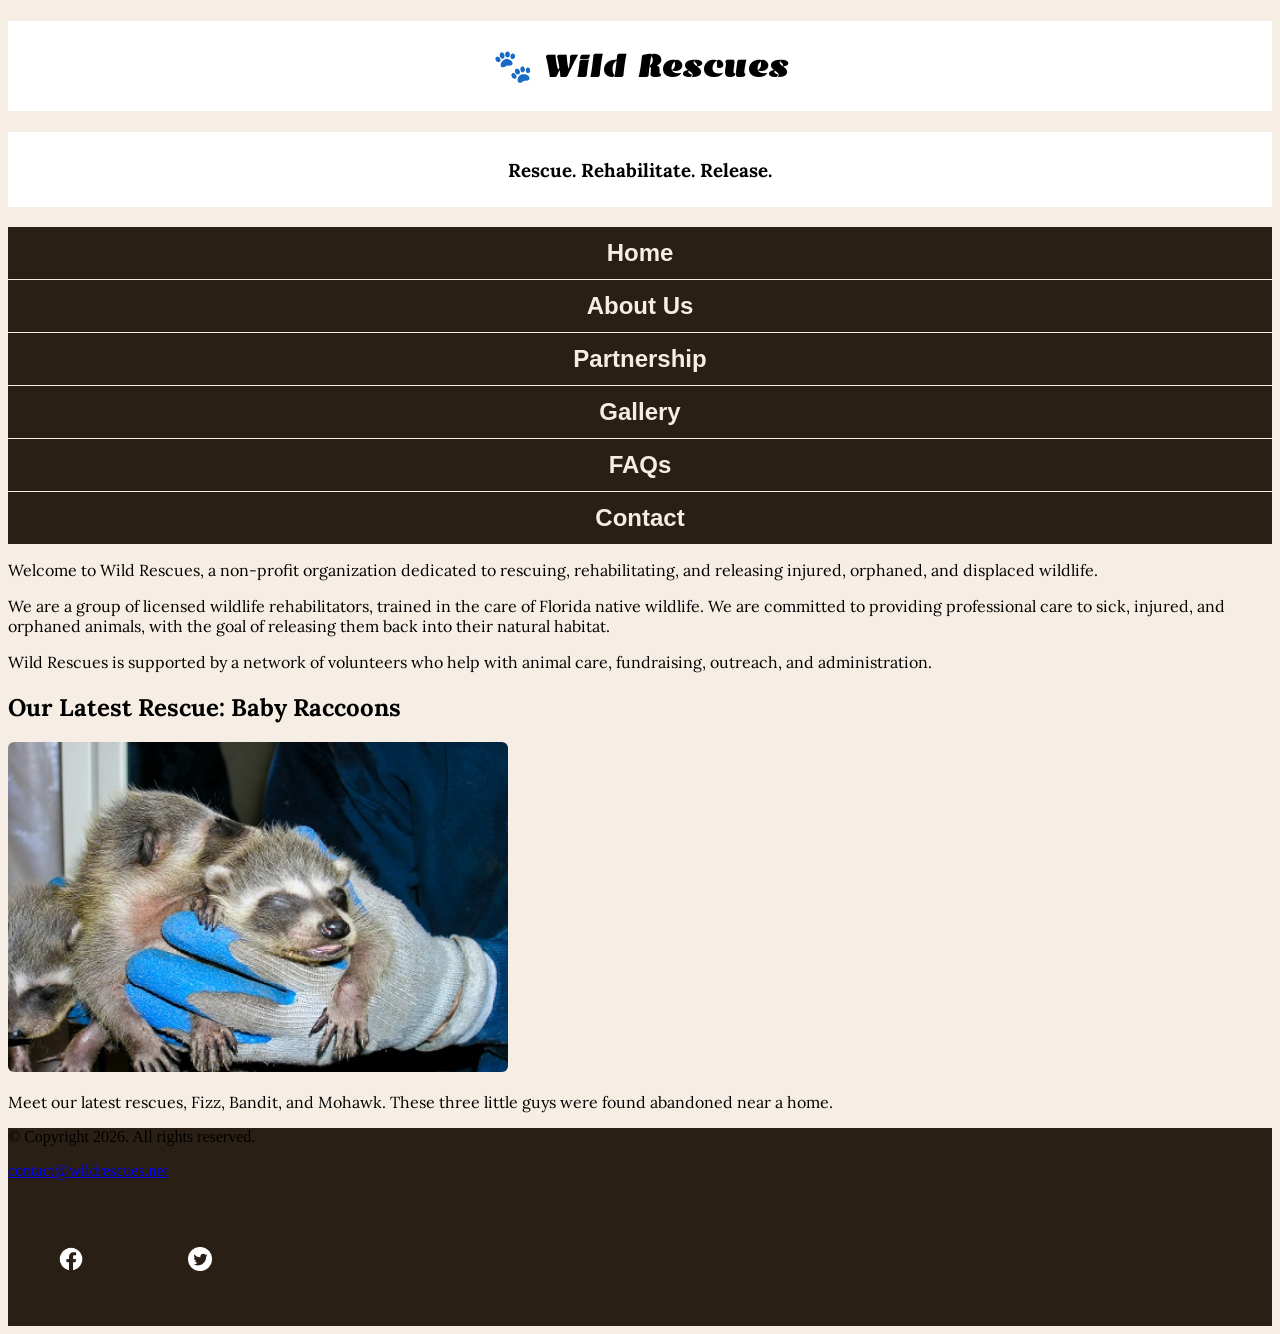
<file: index.html>
<!DOCTYPE html>
<html lang="en">
<head>
    <meta charset="UTF-8">
    <meta name="description" content=" Wild Rescues is a local nonprofit organization dedicated to helping injured, neglected, or orphaned wildlife.">
    <meta name="viewport" content="width=device-width, initial-scale=1.0">
    <title>Wildlife Rescue | Wild Rescues </title>  

<!-- Google Fonts -->
    <link href="https://fonts.googleapis.com/css2?family=Emblema+One&family=Lora&display=swap" rel="stylesheet">
  
  <link rel="stylesheet" href="styles.min.css">
</head>  

<body>
<!-- Skip Content Link -->
  <a class="skip" href="#content">Skip to Content</a>

    <header>
        <div class="tab-desk">
        <a href="index.html"></a>
    </div>

    <div class="mobile">
        <h1>&#128062; Wild Rescues</h1>
        <h3>Rescue. Rehabilitate. Release.</h3>
    </header>

<body>
        <nav> 
        <ul>
            <li><a href="index.html">Home</a></li>
            <li><a href="about.html">About Us</a></li>
            <li><a href="partnership.html">Partnership</a></li>
            <li><a href="gallery.html">Gallery</a></li>
            <li><a href="faqs.html">FAQs</a></li>
            <li><a href="contact.html">Contact</a></li>
        </ul>  

    </nav>
    <main id="content">
        <div id="welcome">
            <p>Welcome to Wild Rescues,  
 a non-profit organization dedicated to rescuing, rehabilitating, and releasing injured, orphaned, and displaced wildlife.</p>
            <p>We are a group of licensed wildlife rehabilitators, trained in the care of Florida native wildlife. We are committed to providing professional care to sick, injured, and orphaned animals, with the goal of releasing them back into their natural habitat.</p>
            <p>Wild Rescues is supported by a network of volunteers who help with animal care, fundraising, outreach, and administration.</p>
        </div>
        <div id="latest">
            <h2>Our Latest Rescue: Baby Raccoons</h2>
            <img src="baby-raccoons.jpg" alt="hands holding three baby raccoons" class="round" height="330px" width="500px">
            <p>Meet our latest rescues, Fizz, Bandit, and Mohawk. These three little guys were found abandoned near a home.</p>
        </div>
    </main>  

    <footer class="bg-brown">

<div class="copyright">
    <p>© Copyright 2026. All rights reserved.</p>
    <p><a href="mailto:contact@wildrescues.net">contact@wildrescues.net</a></p>
  </div>

 <div class="social">
    <a href="https://www.facebook.com" target="_blank">
      <img src="facebook-logo.png" alt="Facebook logo"></a>
    <a href="https://www.twitter.com" target="_blank">
      <img src="twitter-logo.png" alt="Twitter logo"></a>
  </div>

    </footer>
</body>

</html>
</file>
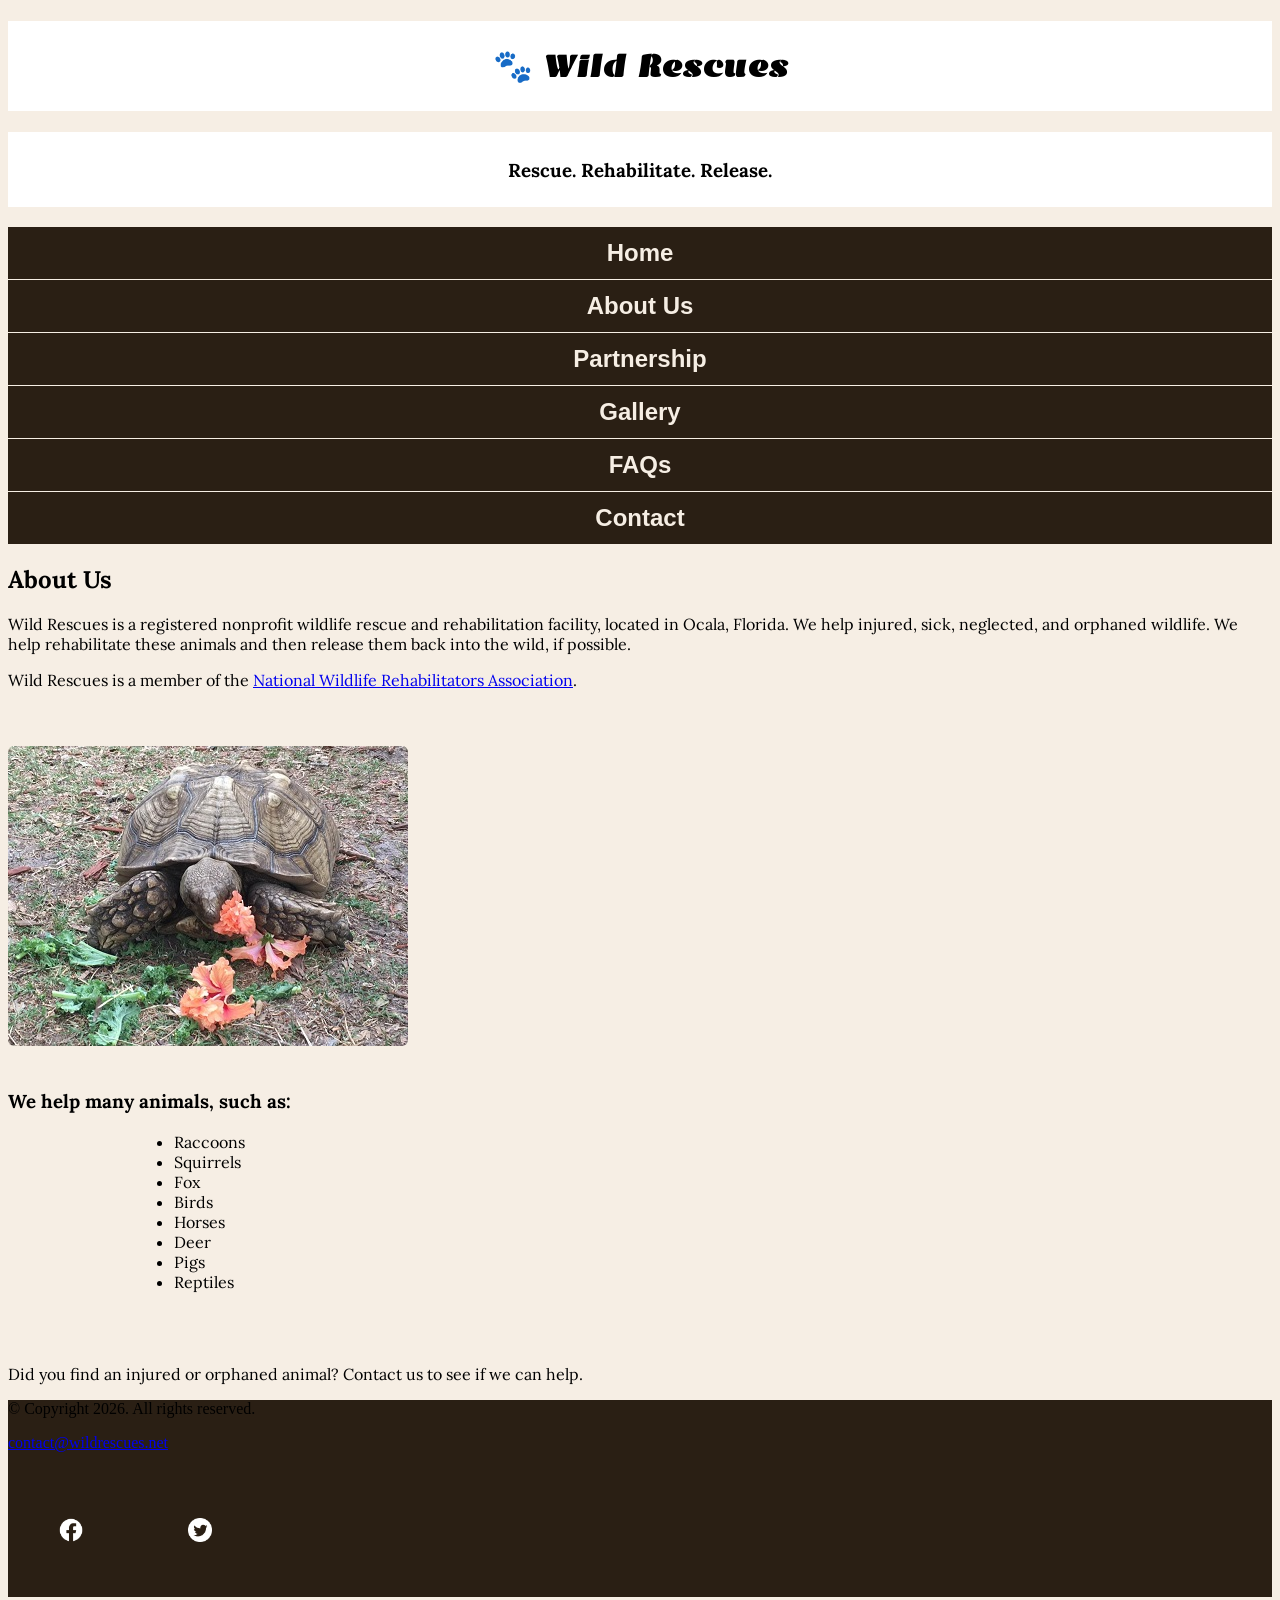
<file: about.html>
<!DOCTYPE html>
<html lang="en">
<head>
    <meta charset="UTF-8">
    <meta name="description" content= “We help rehabilitate local wildlife, such as raccoons, squirrels, fox, birds, deer, horses, pigs, and reptiles.”>
    <meta name="viewport" content="width=device-width, initial-scale=1.0">  

    <title>Rescue-Rehabilitate | Wild Rescues.</title> 
 <!-- Google Fonts -->
    <link href="https://fonts.googleapis.com/css2?family=Emblema+One&family=Lora&display=swap" rel="stylesheet">
    <link rel="stylesheet" href="styles.min.css">
</head>  

<body>
<!-- Skip Content Link -->
  <a class="skip" href="#content">Skip to Content</a>
    <header>
        <div class="tab-desk">
        <a href="index.html"> </a>
    </div>

    <div class="mobile">
        <h1>&#128062; Wild Rescues</h1>
        <h3>Rescue. Rehabilitate. Release.</h3>
    </header>
    <nav>
        <ul>
            <li><a href="index.html">Home</a></li>
            <li><a href="about.html">About Us</a></li>
            <li><a href="partnership.html">Partnership</a></li>
            <li><a href="gallery.html">Gallery</a></li>
            <li><a href="faqs.html">FAQs</a></li>
            <li><a href="contact.html">Contact</a></li>
        </ul>  

    </nav>
    <main id="content">
        <div id="info">
            <h2>About Us</h2>
            <p>Wild Rescues is a registered nonprofit wildlife rescue and rehabilitation facility, located in Ocala, Florida. We help injured,  
 sick, neglected, and orphaned wildlife. We help rehabilitate these animals and then release them back into the wild, if possible.</p>
            <p>Wild Rescues is a member of the <a href="https://www.nwrawildlife.org/" target="_blank">National Wildlife Rehabilitators Association</a>.</p> <br><br> 
            <img src="tortoise.jpg" alt="tortoise eating vegetation" height="300px" width="400px" class="round"> <br><br>
            <h3>We help many animals, such as:</h3>
            <ul>
                <li>Raccoons</li>
                <li>Squirrels</li>
                <li>Fox</li>
                <li>Birds</li>
                <li>Horses</li>
                <li>Deer</li>
                <li>Pigs</li>
                <li>Reptiles</li>
            </ul>  
 <br><br>
            <p>Did you find an injured or orphaned animal? Contact us to see if we can help.</p>
        </div>
    </main>

     <footer class="bg-brown">

<div class="copyright">
    <p>© Copyright 2026. All rights reserved.</p>
    <p><a href="mailto:contact@wildrescues.net">contact@wildrescues.net</a></p>
  </div>

 <div class="social">
    <a href="https://www.facebook.com" target="_blank">
      <img src="facebook-logo.png" alt="Facebook logo"></a>
    <a href="https://www.twitter.com" target="_blank">
      <img src="twitter-logo.png" alt="Twitter logo"></a>
  </div>

    </footer>

</body>

</html>
</file>
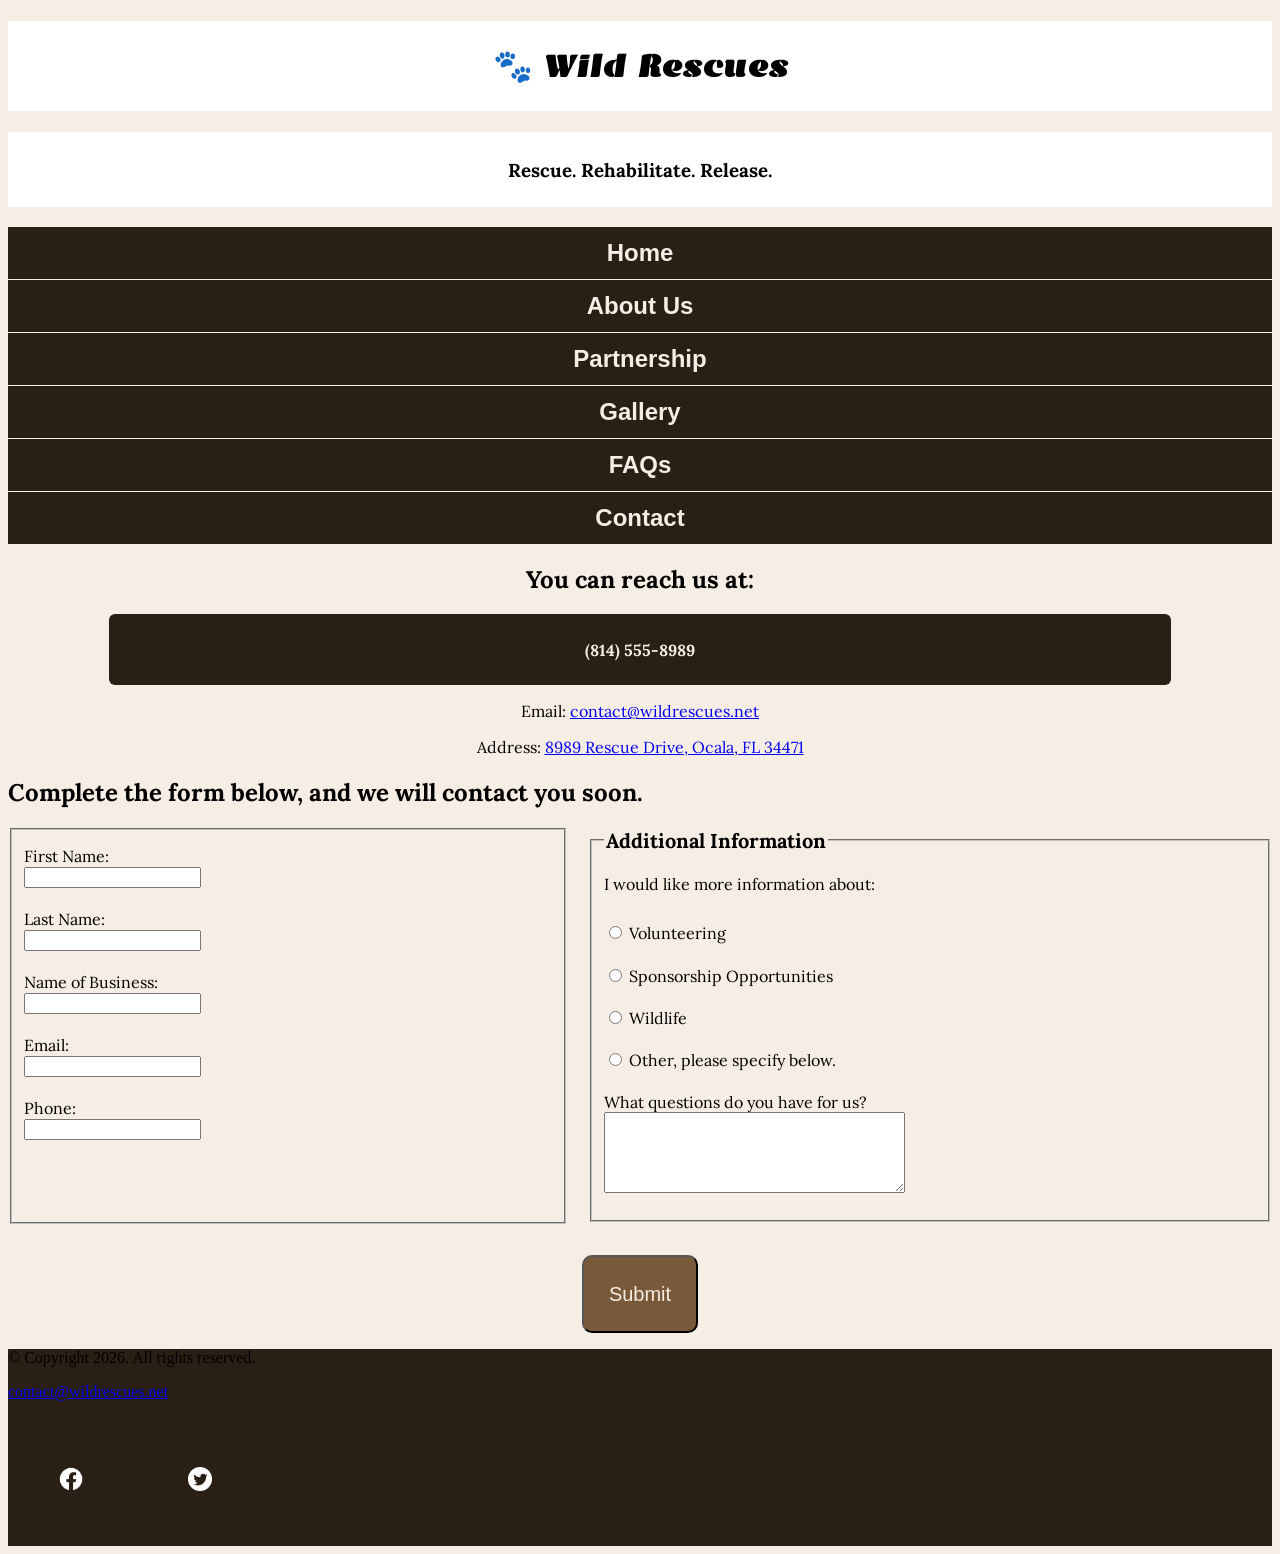
<file: contact.html>
<!DOCTYPE html>
<html lang="en">
<head>
    <meta charset="UTF-8">
    <meta name="description" content="Contact us at (814)555-8989 or visit us at 8989 Rescue Drive, Ocala, FL for more information.">
    <meta name="viewport" content="width=device-width, initial-scale=1.0">
    <title>Contact Us – Location | Wild Rescues.</title> 

<!-- Google Fonts -->
    <link href="https://fonts.googleapis.com/css2?family=Emblema+One&family=Lora&display=swap" rel="stylesheet">


    <link rel="stylesheet" href="styles.min.css">  
 
</head>
<body>
<!-- Skip Content Link -->
  <a class="skip" href="#content">Skip to Content</a>
    <header>  
    <div class="tab-desk">
        <a href="index.html"> </a>
    </div>

    <div class="mobile">
        <h1>&#128062; Wild Rescues</h1>
        <h3>Rescue. Rehabilitate. Release.</h3>
       
    </header>
    <nav>
        <ul>
            <li><a href="index.html">Home</a></li>
            <li><a href="about.html">About Us</a></li>
            <li><a href="partnership.html">Partnership</a></li>
            <li><a href="gallery.html">Gallery</a></li>
            <li><a href="faqs.html">FAQs</a></li>
            <li><a href="contact.html">Contact</a></li>
        </ul>  

    </nav>
    <main id="content">
        <div id="contact">
            <h2>You can reach us at:</h2>
           <p class="tel-link round">
        <a href="tel:(814) 555-8989">(814) 555-8989</a>
    </p>
            <p>Email: <a href="mailto:contact@wildrescues.net">contact@wildrescues.net</a></p>  
 
            <p>Address: <a href="https://goo.gl/maps/BTJzjc2tALd4RDWA8" target="_blank">8989 Rescue Drive, Ocala, FL 34471</a></p>  
 
        </div>

        <div id="form">
        <h2>Complete the form below, and we will contact you soon.</h2>
        <form class="form-grid"><!-- Start Form -->
          
      <fieldset>
<label for="fName">First Name:</label>
<input type="text" name="fName" id="fName">


<label for="lName">Last Name:</label>
<input type="text" name="lName" id="lName">


<label for="bName">Name of Business:</label>
<input type="text" name="bName" id="bName">


<label for="email">Email:</label>
<input type="email" name="email" id="email">


<label for="phone">Phone:</label>
<input type="tel" name="phone" id="phone">
     </fieldset>

     <fieldset>
<legend>Additional Information</legend>

<p>I would like more information about:</p>

<label for="vol">
<input type="radio" name="info" id="vol" value="Volunteering"> Volunteering
</label>


<label for="sponsor">
<input type="radio" name="info" id="sponsor" value="Sponsorship Opportunities"> Sponsorship Opportunities
</label>


<label for="wild">
<input type="radio" name="info" id="wild" value="Wildlife"> Wildlife
</label>


<label for="other">
<input type="radio" name="info" id="other" value="Other"> Other, please specify below.
</label>


<label for="questions">What questions do you have for us?</label>
<textarea name="questions" id="questions" rows="5" cols="35"></textarea>
      </fieldset>

<input type="submit" id="submit" value="Submit" class="btn">
        </form>
        </div>
    </main>

 <footer class="bg-brown">

<div class="copyright">
    <p>© Copyright 2026. All rights reserved.</p>
    <p><a href="mailto:contact@wildrescues.net">contact@wildrescues.net</a></p>
  </div>

 <div class="social">
    <a href="https://www.facebook.com" target="_blank">
      <img src="facebook-logo.png" alt="Facebook logo"></a>
    <a href="https://www.twitter.com" target="_blank">
      <img src="twitter-logo.png" alt="Twitter logo"></a>
  </div>

    </footer>
</body>

</html>
</file>
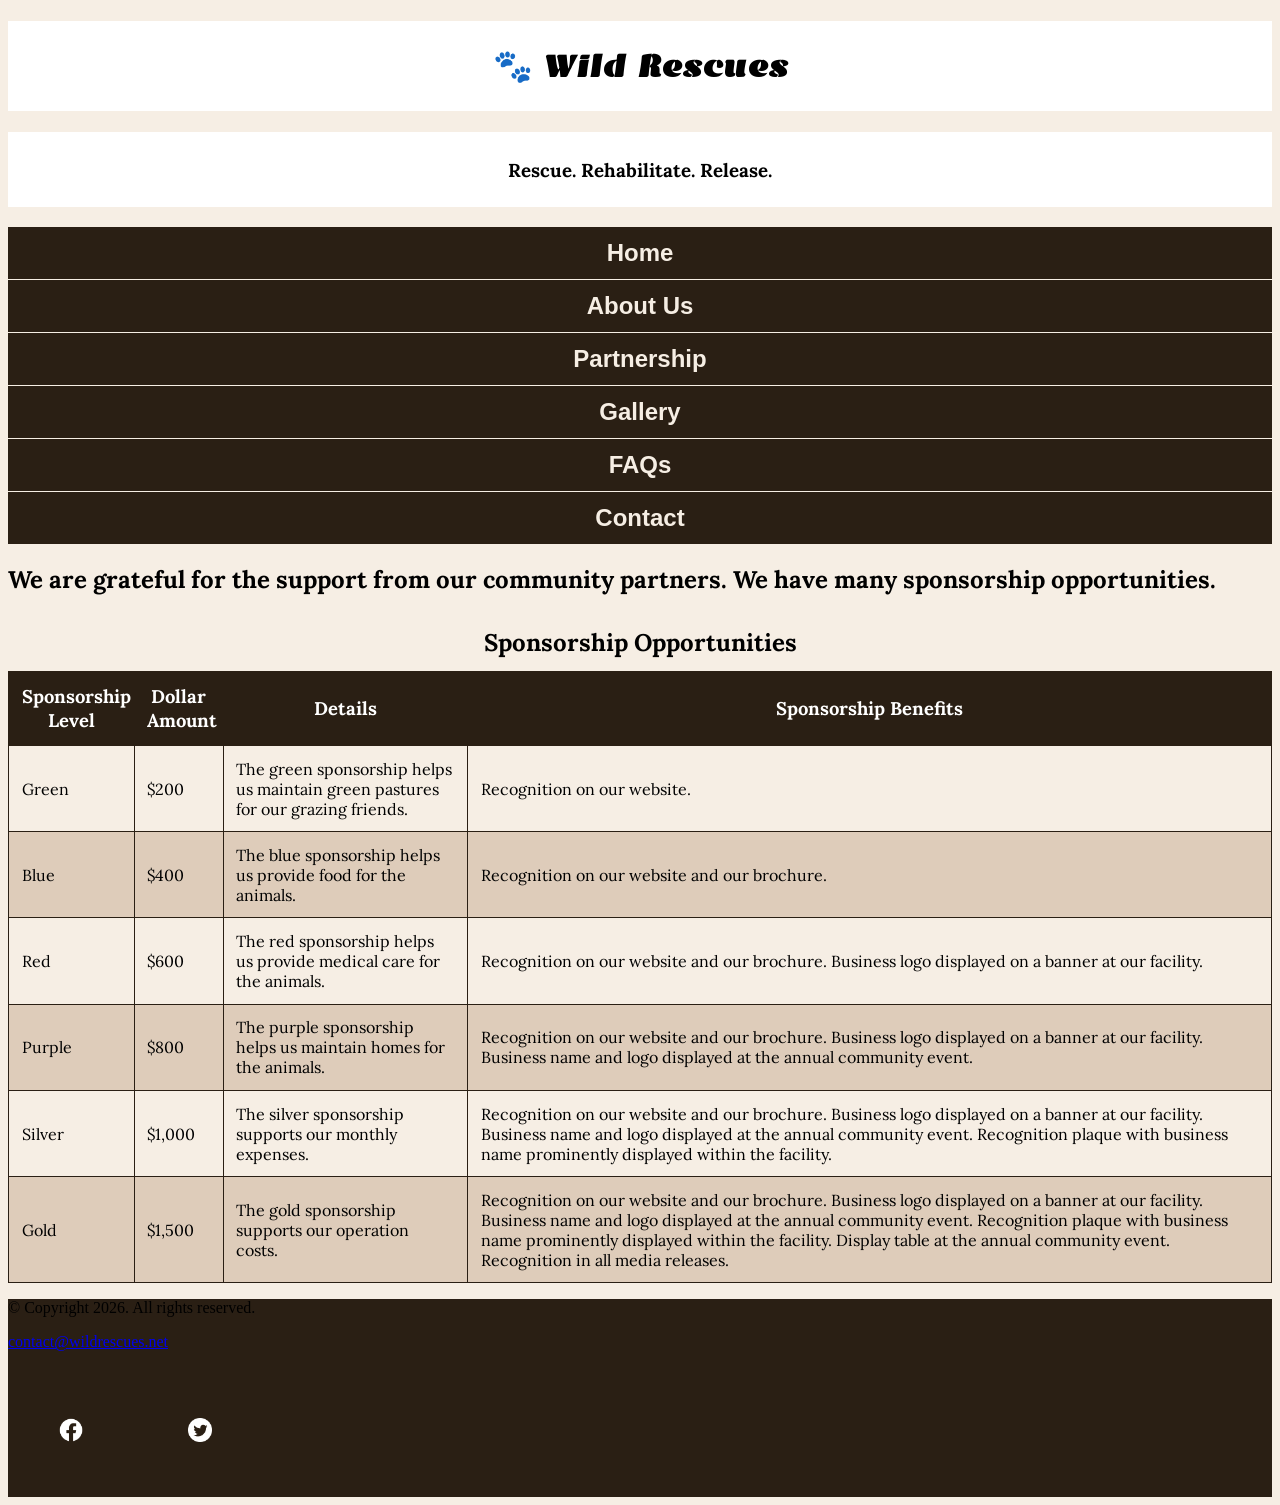
<file: partnership.html>
<!DOCTYPE html>
<html lang="en">
<head>
    <meta charset="UTF-8">
    <meta name="description" content="Partner with us. We have several sponsorship opportunities available.">
    <meta name="viewport" content="width=device-width, initial-scale=1.0">
    <title>Sponsorship | Wild Rescues.</title>
<!-- Google Fonts -->
    <link href="https://fonts.googleapis.com/css2?family=Emblema+One&family=Lora&display=swap" rel="stylesheet">
    <link rel="stylesheet" href="styles.min.css"> </head>
<body>
<!-- Skip Content Link -->
  <a class="skip" href="#content">Skip to Content</a>
    <header>  
 <div class="tab-desk">
        <a href="index.html"> </a>
    </div>

    <div class="mobile">
        <h1>&#128062; Wild Rescues</h1>
        <h3>Rescue. Rehabilitate. Release.</h3>
    </header>
    <nav>
        <ul>
            <li><a href="index.html">Home</a></li>
            <li><a href="about.html">About Us</a></li>
            <li><a href="partnership.html">Partnership</a></li>
            <li><a href="gallery.html">Gallery</a></li>
            <li><a href="faqs.html">FAQs</a></li>
            <li><a href="contact.html">Contact</a></li>
        </ul>  

    </nav>
       <main id="content">
        <h2>We are grateful for the support from our community partners. We have many sponsorship opportunities.</h2>

        <div class="mobile-tablet">
            <h3>Sponsorship Levels</h3>
            <p>Green: $200.</p>
            <p>Blue: $400.</p>
            <p>Red: $600.</p>
            <p>Purple: $800.</p>
            <p>Silver: $1,000.</p>
            <p>Gold: $1,500.</p>
            <p>Each sponsorship supports our animals and operations. Business recognition is given at every sponsorship level. Contact us today to become a sponsor.</p>
        </div>

        <div id="partner" class="desktop">
            <table>
                <caption>Sponsorship Opportunities</caption>
                <tr><!-- Row 1 -->
                    <th>Sponsorship Level</th>
                    <th>Dollar Amount</th>
                    <th>Details</th>
                    <th>Sponsorship Benefits</th>
                </tr>
                <tr><!-- Row 2 -->
                    <td>Green</td>
                    <td>$200</td>
                    <td>The green sponsorship helps us maintain green pastures for our grazing friends.</td>
                    <td>Recognition on our website.</td>
                </tr>
                <tr><!-- Row 3 -->
                    <td>Blue</td>
                    <td>$400</td>
                    <td>The blue sponsorship helps us provide food for the animals.</td>
                    <td>Recognition on our website and our brochure.</td>
                </tr>
                <tr><!-- Row 4 -->
                    <td>Red</td>
                    <td>$600</td>
                    <td>The red sponsorship helps us provide medical care for the animals.</td>
                    <td>Recognition on our website and our brochure. Business logo displayed on a banner at our facility.</td>
                </tr>
                <tr><!-- Row 5 -->
                    <td>Purple</td>
                    <td>$800</td>
                    <td>The purple sponsorship helps us maintain homes for the animals.</td>
                    <td>Recognition on our website and our brochure. Business logo displayed on a banner at our facility. Business name and logo displayed at the annual community event.</td>
                </tr>
                <tr><!-- Row 6 -->
                    <td>Silver</td>
                    <td>$1,000</td>
                    <td>The silver sponsorship supports our monthly expenses.</td>
                    <td>Recognition on our website and our brochure. Business logo displayed on a banner at our facility. Business name and logo displayed at the annual community event. Recognition plaque with business name prominently displayed within the facility.</td>
                </tr>
                <tr><!-- Row 7 -->
                    <td>Gold</td>
                    <td>$1,500</td>
                    <td>The gold sponsorship supports our operation costs.</td>
                    <td>Recognition on our website and our brochure. Business logo displayed on a banner at our facility. Business name and logo displayed at the annual community event. Recognition plaque with business name prominently displayed within the facility. Display table at the annual community event. Recognition in all media releases.</td>
                </tr>
            </table>
        </div>
    </main>

    <footer class="bg-brown">

<div class="copyright">
    <p>© Copyright 2026. All rights reserved.</p>
    <p><a href="mailto:contact@wildrescues.net">contact@wildrescues.net</a></p>
  </div>

 <div class="social">
    <a href="https://www.facebook.com" target="_blank">
      <img src="facebook-logo.png" alt="Facebook logo"></a>
    <a href="https://www.twitter.com" target="_blank">
      <img src="twitter-logo.png" alt="Twitter logo"></a>
  </div>

    </footer>

</body>

</html>
</file>
<file: styles.min.css>
#contact,nav ul{text-align:center}.tel-link a,nav li a{text-decoration:none;color:#f6eee4}caption,td,th{padding:1%}.tel-link,form #submit{margin:0 auto;padding:2%}.tel-link a,form #submit,nav li,nav li a{color:#f6eee4}body{background-color:#f6eee4}.skip{position:absolute;left:-999px}.skip: focus{color:#fff;background-color:#2a1f14;text-decoration:none;padding:.5%;top:auto;left:auto;right:1px;z-index:1}.mobile,.mobile-tablet{display:block}.desktop,.tab-desk{display:none}.social img{display:inline-block;padding:4%;width:24px}form #submit,label,nav li,nav li a{display:block}@media screen and (min-width:481px) and (max-width:767px){.nice,.nice a{color:#f6eee4}aside{width:25%}form{width:70%;margin:0 auto}.nice{background-color:#2a1f14;padding:1%;text-align:center;overflow:auto}.nice a{text-decoration:none}.copyright{float:left;width:65%}.social{float:right;width:25%}}.tel-link,th{background-color:#2a1f14;color:#fff}@media screen and (min-width:768px){table,td,th{border:1px solid #2a1f14}.desktop{display:block}.mobile-tablet{display:none}aside{width:25%}table{border-collapse:collapse;margin:0 auto}caption{font-size:1.5em;font-weight:700;padding:1%}td,th{padding:1%}th{background-color:#2a1f14;color:#fff;font-size:1.15em}tr:nth-child(odd){background-color:#deccba}form{width:auto}.form-grid{display:grid;grid-template-columns:auto auto;grid-gap:20px}.btn{grid-column:1/span 2}}caption,nav li{font-size:1.5em;font-weight:700}.mobile h1,.mobile h3{padding:2%;background-color:#fff;display:block;text-align:center}.mobile h1{font-family:'Emblema One',cursive}.mobile h3,main{font-family:Lora,serif}.round{border-radius:6px}table,td,th{border:1px solid #2a1f14}#info ul{margin-left:10%}.tel-link{width:80%}.tel-link a{font-weight:700}nav ul{list-style-type:none;margin:0;padding:0;border:0}nav li{font-family:Geneva,Arial,sans-serif;border-top:.5px solid;background-color:#2a1f14}nav li a{padding:.5em 2em}table{border-collapse:collapse;margin:0 auto}th{font-size:1.15em}tr:nth-child(odd){background-color:#deccba}fieldset,input,textarea{margin-bottom:2%}fieldset legend{font-weight:700;font-size:1.25em}label{padding-top:2%}form #submit{background-color:#78593a;font-size:1.25em;border-radius:10px}.bg-brown{background-color:#2a1f14}
</file>
